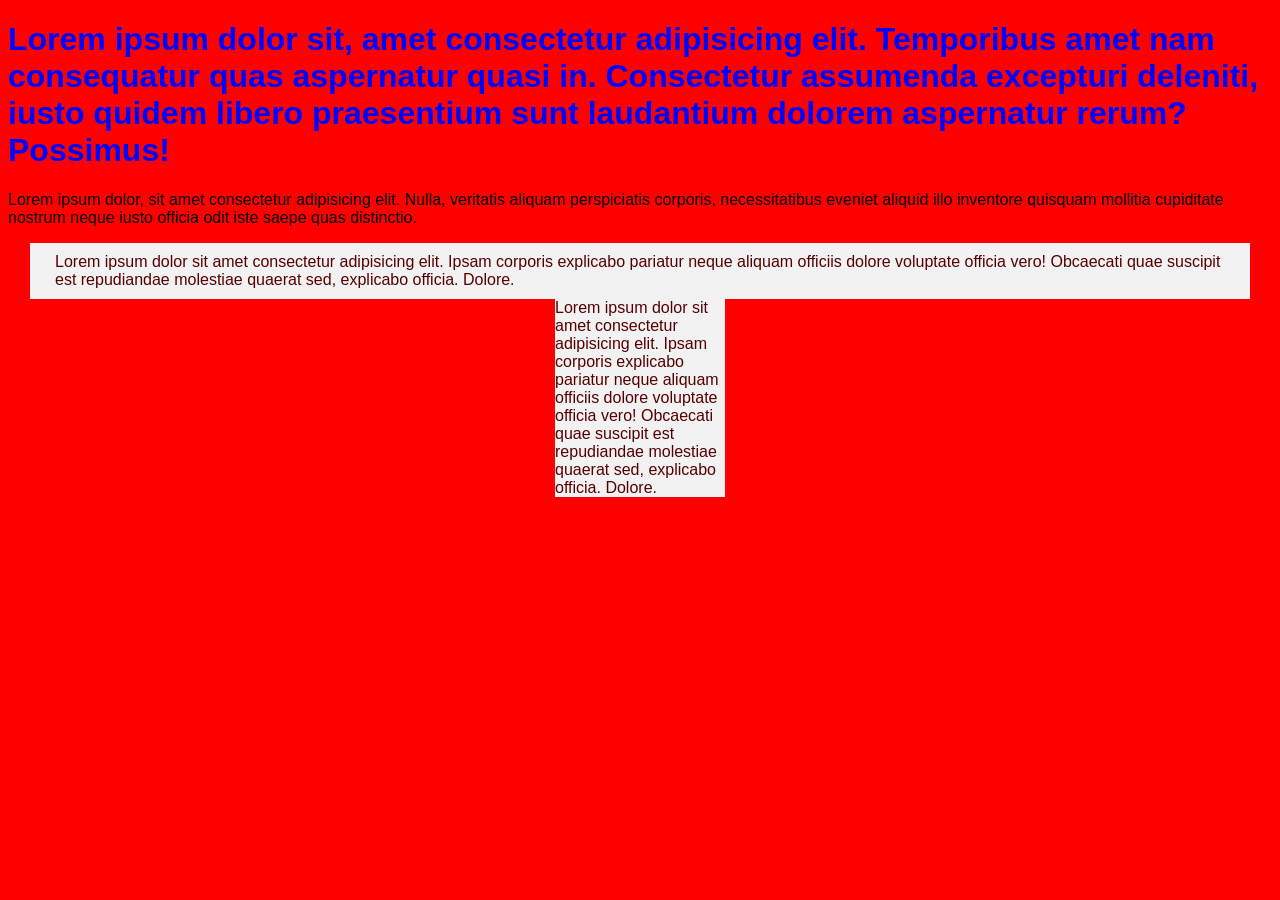
<file: sintaxis/index.html>
<!DOCTYPE html>
<html lang="en">
<head>
    <meta charset="UTF-8">
    <meta name="viewport" content="width=device-width, initial-scale=1.0">
    <title>Document</title>
    <link rel="stylesheet" href="style.css">
</head>
<body>
    <h1>
        Lorem ipsum dolor sit, amet consectetur adipisicing elit. Temporibus amet nam consequatur quas aspernatur quasi in. Consectetur assumenda excepturi deleniti, iusto quidem libero praesentium sunt laudantium dolorem aspernatur rerum? Possimus!
    </h1>
    <p>
        Lorem ipsum dolor, sit amet consectetur adipisicing elit. Nulla, veritatis aliquam perspiciatis corporis, necessitatibus eveniet aliquid illo inventore quisquam mollitia cupiditate nostrum neque iusto officia odit iste saepe quas distinctio.
    </p>
    <div class="block container">
        <div class="block__elem">
            Lorem ipsum dolor sit amet consectetur adipisicing elit. Ipsam corporis explicabo pariatur neque aliquam officiis dolore voluptate officia vero! Obcaecati quae suscipit est repudiandae molestiae quaerat sed, explicabo officia. Dolore.
        </div>
    </div>
    <div class="block container__fluid">
        <div class="block__elem">
            Lorem ipsum dolor sit amet consectetur adipisicing elit. Ipsam corporis explicabo pariatur neque aliquam officiis dolore voluptate officia vero! Obcaecati quae suscipit est repudiandae molestiae quaerat sed, explicabo officia. Dolore.
        </div>
    </div>
</body>
</html>
</file>
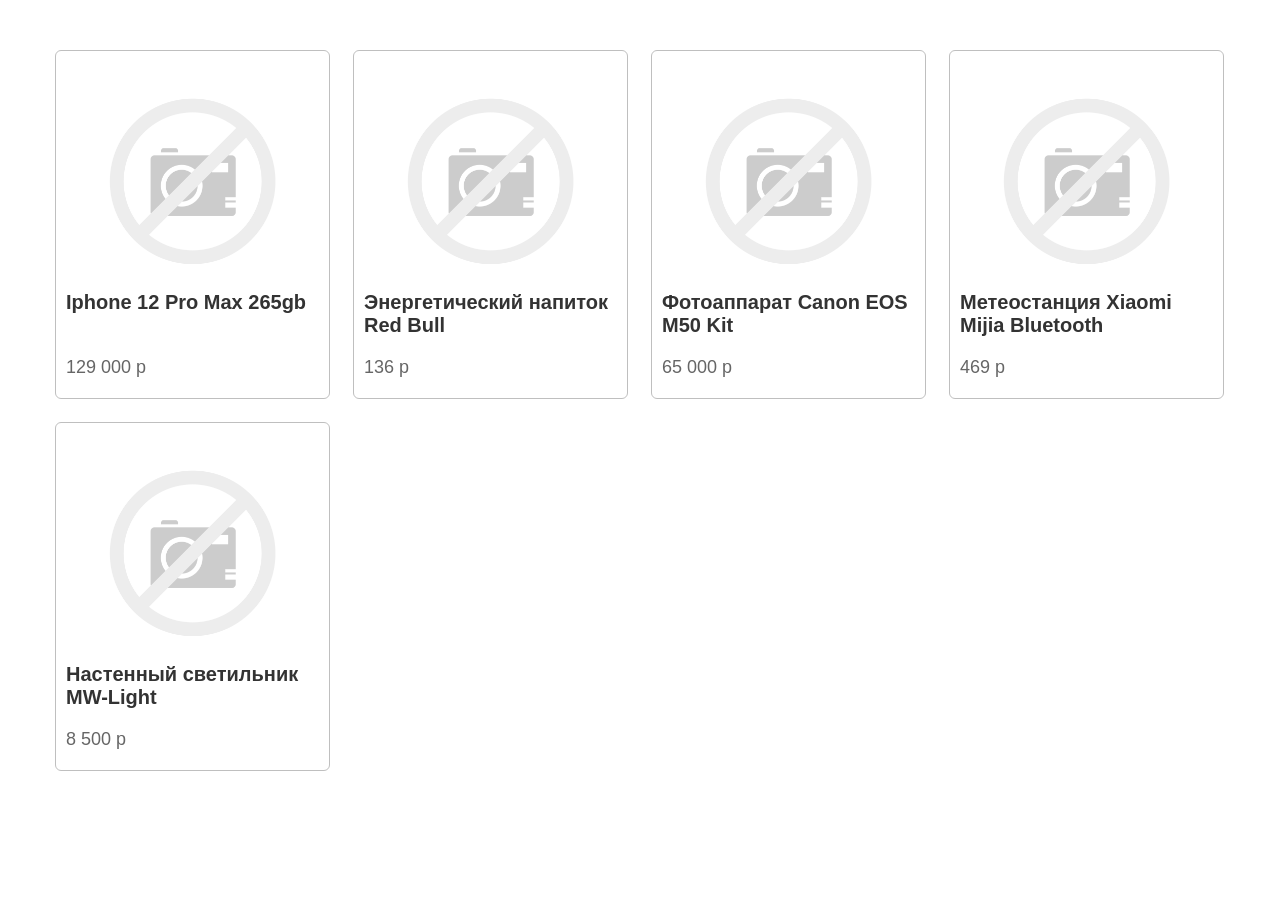
<file: target/index.html>
<!DOCTYPE html>
<html lang="en">
<head>
	<meta charset="UTF-8">
	<meta http-equiv="X-UA-Compatible" content="IE=edge">
	<meta name="viewport" content="width=device-width, initial-scale=1.0">
	<title>Document</title>
	<link rel="stylesheet" href="css/style.css">
</head>
<body>
	<div class="container">
		<ul class="grid">
			<li class="grid__item">
				<article class="card">
					<a href="#" class="card__image">
						<img src="img/no-product-image-available.png" alt="Нет изображения товара">
					</a>
					<h3 class="card__title">
						<a href="">Iphone 12 Pro Max 265gb</a>
					</h3>
					<span class="card__price">129 000 р</span>
				</article>
			</li>
			<li class="grid__item">
				<article class="card">
					<a href="#" class="card__image">
						<img src="img/no-product-image-available.png" alt="Нет изображения товара">
					</a>
					<h3 class="card__title">
						<a href="">Энергетический напиток Red Bull</a>
					</h3>
					<span class="card__price">136 р</span>
				</article>
			</li>
			<li class="grid__item">
				<article class="card">
					<a href="#" class="card__image">
						<img src="img/no-product-image-available.png" alt="Нет изображения товара">
					</a>
					<h3 class="card__title">
						<a href="">Фотоаппарат Canon EOS M50 Kit</a>
					</h3>
					<span class="card__price">65 000 р</span>
				</article>
			</li>
			<li class="grid__item">
				<article class="card">
					<a href="#" class="card__image">
						<img src="img/no-product-image-available.png" alt="Нет изображения товара">
					</a>
					<h3 class="card__title">
						<a href="">Метеостанция Xiaomi Mijia Bluetooth</a>
					</h3>
					<span class="card__price">469 р</span>
				</article>
			</li>
			<li class="grid__item">
				<article class="card">
					<a href="#" class="card__image">
						<img src="img/no-product-image-available.png" alt="Нет изображения товара">
					</a>
					<h3 class="card__title">
						<a href="">Настенный светильник MW-Light</a>
					</h3>
					<span class="card__price">8 500 р</span>
				</article>
			</li>
		</ul>
	</div>
</body>
</html>
</file>
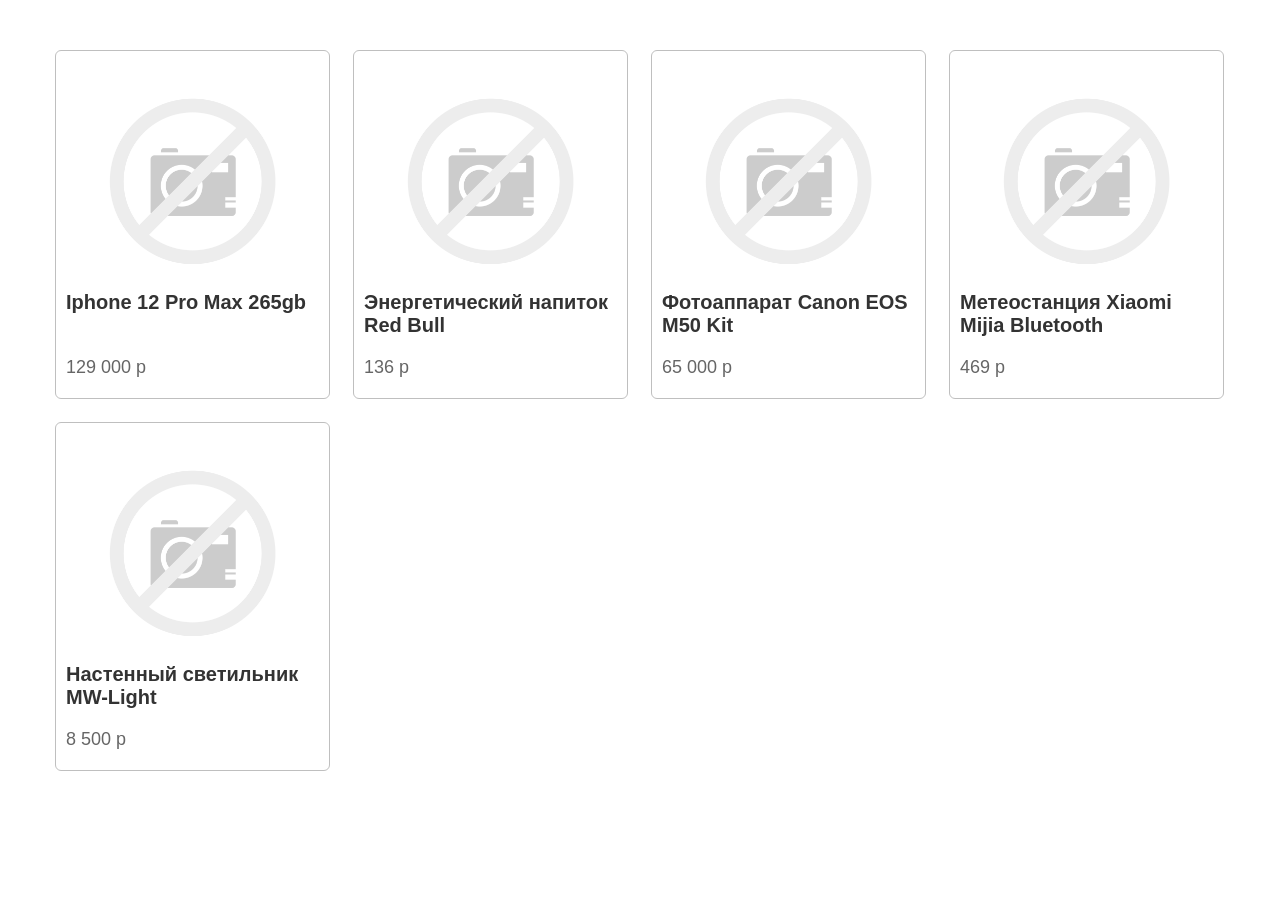
<file: pug/Compiled-HTML/index.html>
<!DOCTYPE html ><html lang="en"><head> <meta charset="UTF-8"/><meta http-equiv="X-UA-Compatible" content="IE=edge"/><meta name="viewport" content="width=device-width, initial-scale=1.0"/><title>Документ</title><link rel="stylesheet" href="../css/style.css"/></head><body> <div class="container"> <ul class="grid"> <li class="grid__item"> <article class="card"> <a class="card__image" href="#"><img src="../img/no-product-image-available.png" alt="Нет изображения товара"/></a><h3 class="card__title"><a href="#">Iphone 12 Pro Max 265gb</a></h3><span class="card__price">129 000 р</span></article></li><li class="grid__item"> <article class="card"> <a class="card__image" href="#"><img src="../img/no-product-image-available.png" alt="Нет изображения товара"/></a><h3 class="card__title"><a href="#">Энергетический напиток Red Bull</a></h3><span class="card__price">136 р</span></article></li><li class="grid__item"> <article class="card"> <a class="card__image" href="#"><img src="../img/no-product-image-available.png" alt="Нет изображения товара"/></a><h3 class="card__title"><a href="#">Фотоаппарат Canon EOS M50 Kit</a></h3><span class="card__price">65 000 р</span></article></li><li class="grid__item"> <article class="card"> <a class="card__image" href="#"><img src="../img/no-product-image-available.png" alt="Нет изображения товара"/></a><h3 class="card__title"><a href="#">Метеостанция Xiaomi Mijia Bluetooth</a></h3><span class="card__price">469 р</span></article></li><li class="grid__item"> <article class="card"> <a class="card__image" href="#"><img src="../img/no-product-image-available.png" alt="Нет изображения товара"/></a><h3 class="card__title"><a href="#">Настенный светильник MW-Light</a></h3><span class="card__price">8 500 р</span></article></li></ul></div></body></html>
</file>
<file: sintaxis/style.css>
body {
  font-family: sans-serif;
  background: red;
}
body h1 {
  color: blue;
}

.block__elem {
  color: #570000;
}

.container {
  max-width: 1170px;
  padding: 10px 25px;
  margin: 0 auto;
  background-color: #f2f2f2;
}

.container__fluid {
  max-width: 170px;
  padding: 10px 25px;
  margin: 0 auto;
  background-color: #f2f2f2;
  padding: 0;
}/*# sourceMappingURL=style.css.map */
</file>
<file: target/css/style.css>
* {
  box-sizing: border-box;
}

html,
body {
  font-family: sans-serif;
  margin: 0;
  padding: 0;
}

.container {
  padding: 50px 0;
  max-width: 1170px;
  margin: 0 auto;
}

img {
  max-width: 100%;
}

.grid {
  display: flex;
  flex-wrap: wrap;
  margin: 0;
  padding: 0;
  list-style: none;
}
.grid__item {
  width: 275px;
  margin-bottom: 23px;
}
.grid__item:not(:nth-child(4n)) {
  margin-right: 23px;
}

.card {
  display: flex;
  flex-direction: column;
  height: 100%;
  padding: 20px 10px;
  border: 1px solid #bfbfbf;
  border-radius: 6px;
}
.card__image {
  height: 220px;
}
.card__image img {
  width: 100%;
  height: 100%;
  -o-object-fit: cover;
     object-fit: cover;
}
.card__title {
  margin: 0 0 20px;
  font-size: 20px;
}
.card__title a {
  text-decoration: none;
  color: #333;
}
.card__price {
  margin-top: auto;
  font-size: 18px;
  color: #666;
}/*# sourceMappingURL=style.css.map */
</file>
<file: pug/css/style.css>
* {
  box-sizing: border-box;
}

html,
body {
  font-family: sans-serif;
  margin: 0;
  padding: 0;
}

.container {
  padding: 50px 0;
  max-width: 1170px;
  margin: 0 auto;
}

img {
  max-width: 100%;
}

.grid {
  display: flex;
  flex-wrap: wrap;
  margin: 0;
  padding: 0;
  list-style: none;
}
.grid__item {
  width: 275px;
  margin-bottom: 23px;
}
.grid__item:not(:nth-child(4n)) {
  margin-right: 23px;
}

.card {
  display: flex;
  flex-direction: column;
  height: 100%;
  padding: 20px 10px;
  border: 1px solid #bfbfbf;
  border-radius: 6px;
}
.card__image {
  height: 220px;
}
.card__image img {
  width: 100%;
  height: 100%;
  -o-object-fit: cover;
     object-fit: cover;
}
.card__title {
  margin: 0 0 20px;
  font-size: 20px;
}
.card__title a {
  text-decoration: none;
  color: #333;
}
.card__price {
  margin-top: auto;
  font-size: 18px;
  color: #666;
}/*# sourceMappingURL=style.css.map */
</file>
